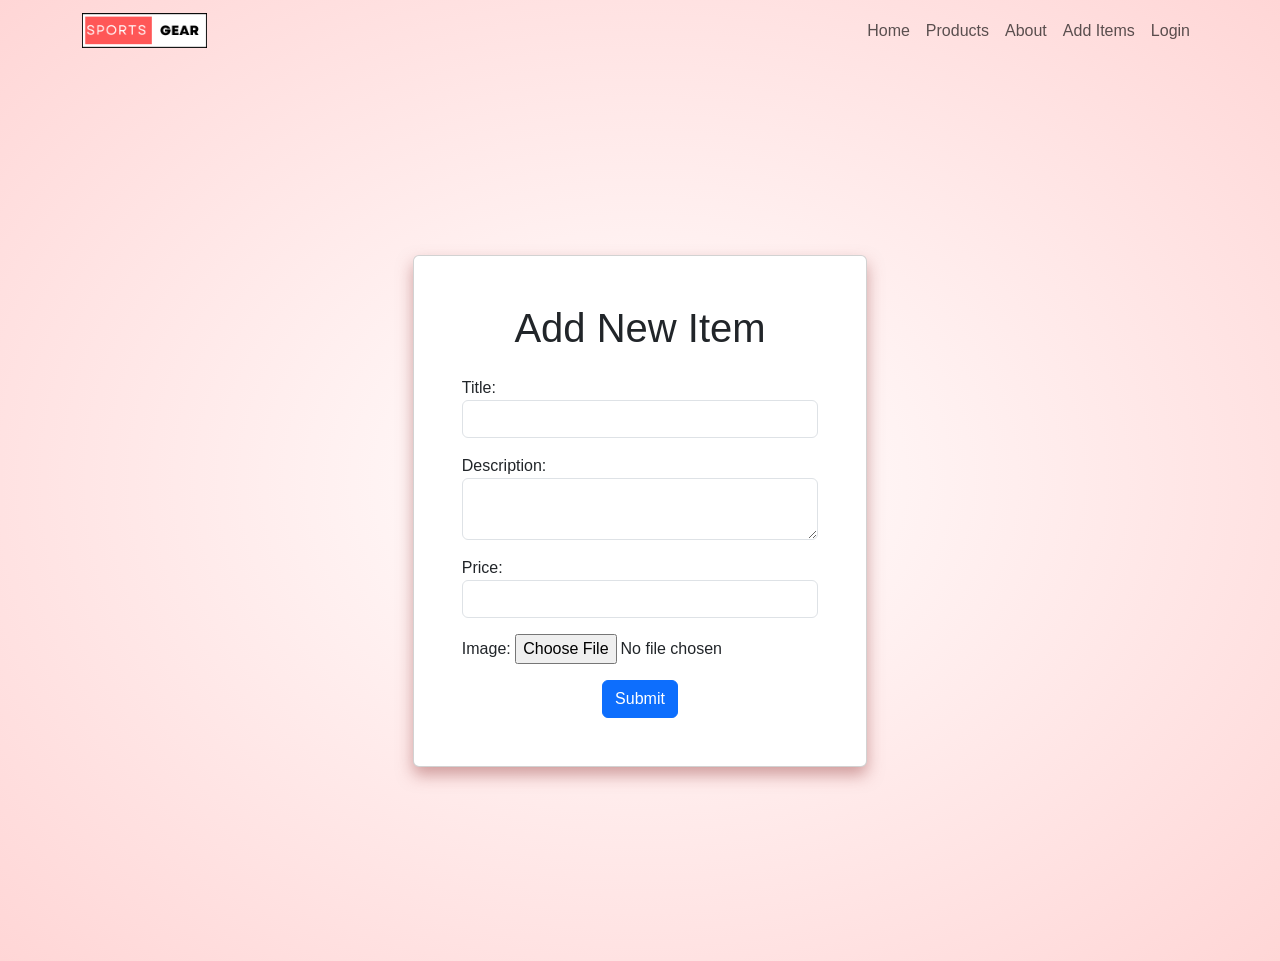
<file: Add_Items.html>
<!DOCTYPE html>
<html lang="en">

<head>
    <meta charset="UTF-8">
    <meta http-equiv="X-UA-Compatible" content="IE=edge">
    <meta name="viewport" content="width=device-width, initial-scale=1.0">
    <title>Sports Gear</title>
    <!-- Link to Bootstrap CSS -->
    <link href="https://cdn.jsdelivr.net/npm/bootstrap@5.0.2/dist/css/bootstrap.min.css" rel="stylesheet"
        integrity="sha384-EVSTQN3/azprG1Anm3QDgpJLIm9Nao0Yz1ztcQTwFspd3yD65VohhpuuCOmLASjC" crossorigin="anonymous">
    <script src="https://cdn.jsdelivr.net/npm/bootstrap@5.1.3/dist/js/bootstrap.bundle.min.js"
        integrity="sha384-ka7Sk0Gln4gmtz2MlQnikT1wXgYsOg+OMhuP+IlRH9sENBO0LRn5q+8nbTov4+1p"
        crossorigin="anonymous"></script>

    <link rel="stylesheet" href="style1.css">

</head>

<body style="background:radial-gradient(#fff, #ffd6d6);">

    <div class="container">
        <nav class="navbar navbar-expand-lg navbar-light">
            <a class="navbar-brand" href="index.html"><img src="img/logo.png" alt="logo" width="125px" /></a>
            <button class="navbar-toggler" type="button" data-bs-toggle="collapse" data-bs-target="#navbarNavDropdown"
                aria-controls="navbarNavDropdown" aria-expanded="false" aria-label="Toggle navigation">
                <span class="navbar-toggler-icon"></span>
            </button>
            <div class="collapse navbar-collapse justify-content-end" id="navbarNavDropdown">
                <ul class="navbar-nav">
                    <li class="nav-item">
                        <a class="nav-link" href="index.html">Home</a>
                    </li>
                    <li class="nav-item">
                        <a class="nav-link" href="product.html">Products</a>
                    </li>
                    <li class="nav-item">
                        <a class="nav-link" href="about.html">About</a>
                    </li>
                    <li class="nav-item">
                        <a class="nav-link" href="Add_Items.html">Add Items</a>
                    </li>
                    <li class="nav-item">
                        <a class="nav-link" href="login.html">Login</a>
                      </li>
                </ul>
            </div>
        </nav>
    </div>
    <div class="container d-flex justify-content-center align-items-center " style="min-height: 100vh">
        <div class="card p-5 rounded add">
            <h1 class="mb-4 text-center">Add New Item</h1>
            <form id="myForm" action="product.html">
                <div class="form-group mb-3">
                    <label for="title">Title:</label>
                    <input type="text" class="form-control" id="title" name="title">
                </div>
                <div class="form-group mb-3">
                    <label for="description">Description:</label>
                    <textarea class="form-control" id="description" name="description"></textarea>
                </div>
                <div class="form-group mb-3">
                    <label for="price">Price:</label>
                    <input type="number" class="form-control" id="price" name="price">
                </div>
                <div class="form-group mb-3">
                    <label for="image">Image:</label>
                    <input type="file" class="form-control-file" id="image" name="image">
                </div>
                <div class="d-flex justify-content-center">
                    <button type="submit" class="btn btn-primary">Submit</button>
                </div>
            </form>
        </div>
    </div>

<script src="index.js"></script>
</body>

</html>
</file>
<file: style1.css>
body {
  font-family: 'Gill Sans', 'Gill Sans MT', Calibri, 'Trebuchet MS', sans-serif;
}
/* header */
.header ,.offer-bg{
  background: radial-gradient(#fff, #ffd6d6);
}
/* footer */
.footer-icons{
  color: #fff;
  text-decoration: none;
}
.footer-icons:hover{
  color: hsl(0, 84%, 85%);
}
/* additems */
.add{
  box-shadow: 0 0.5rem 1rem 0 hsla(0, 35%, 47%, 0.5);
}
/* product */
.product_img{
  width:50%;
  height: 50%;
  margin: auto;
}
</file>
